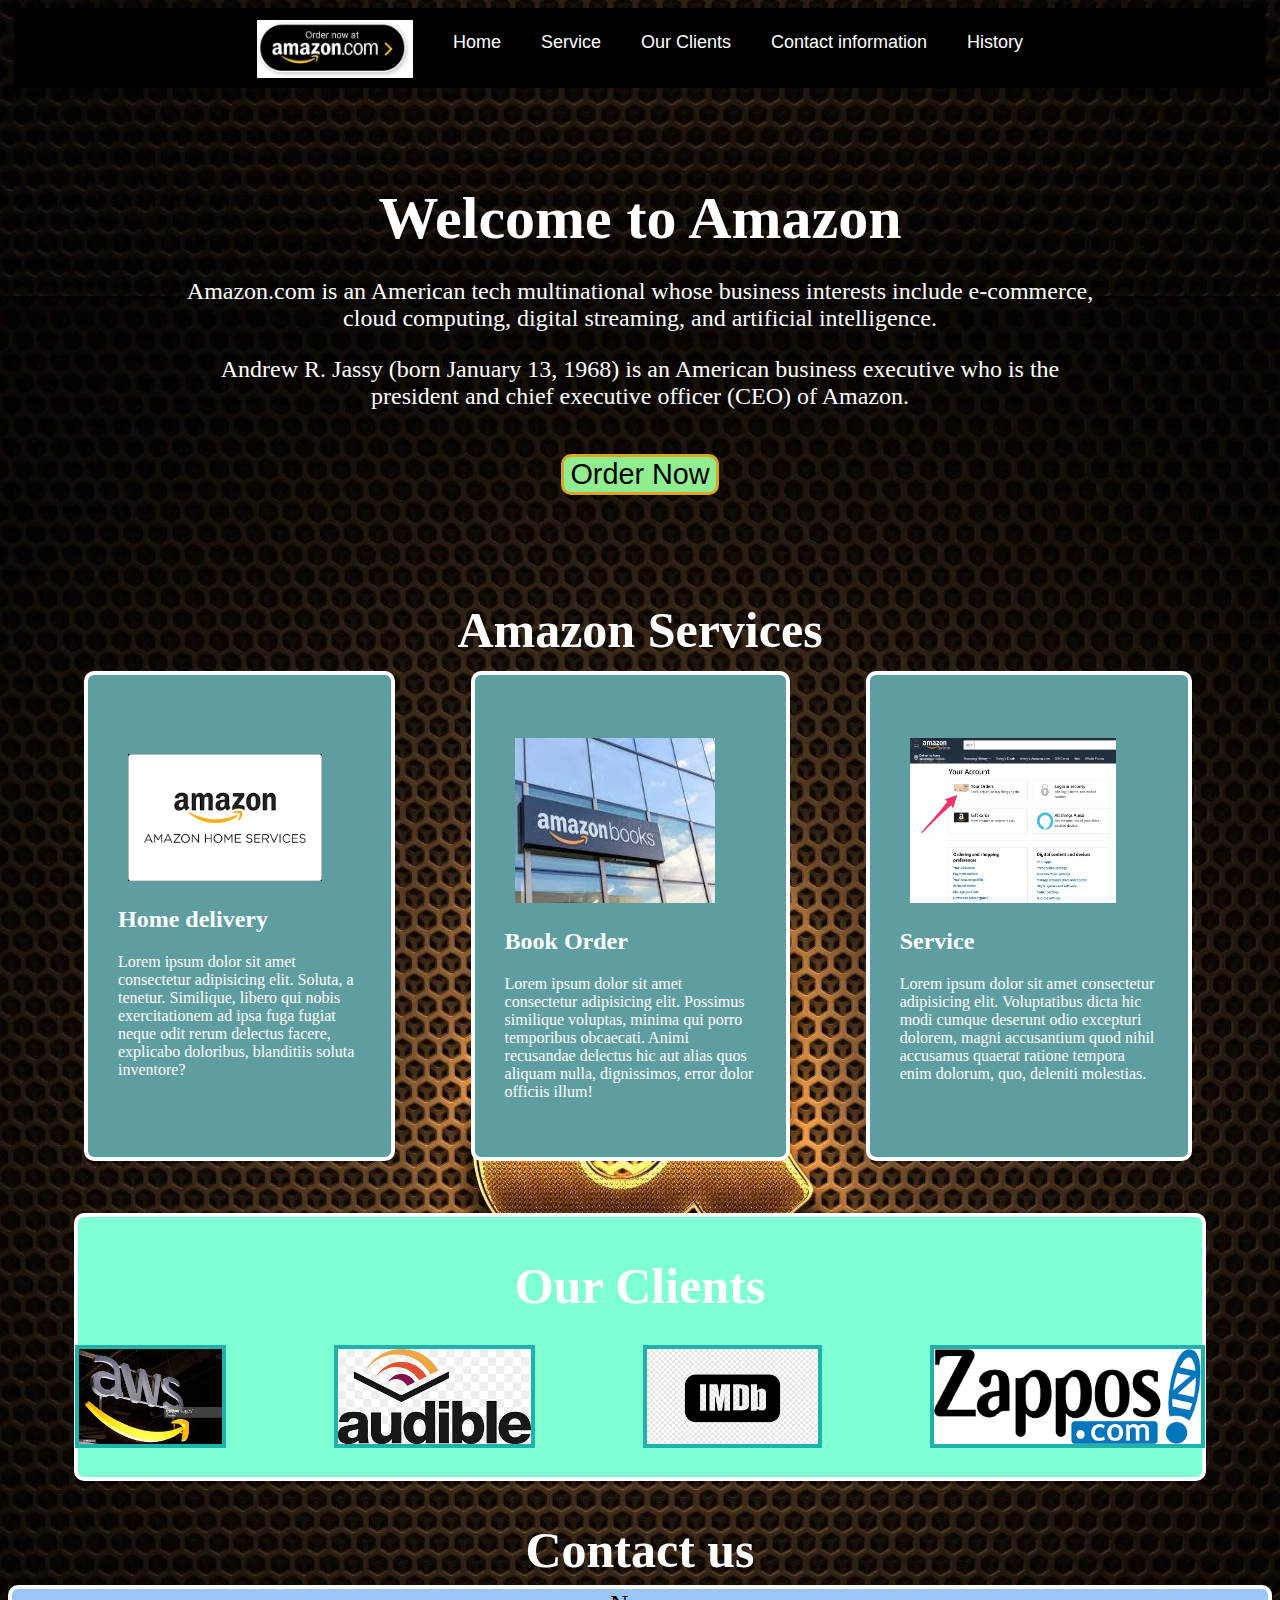
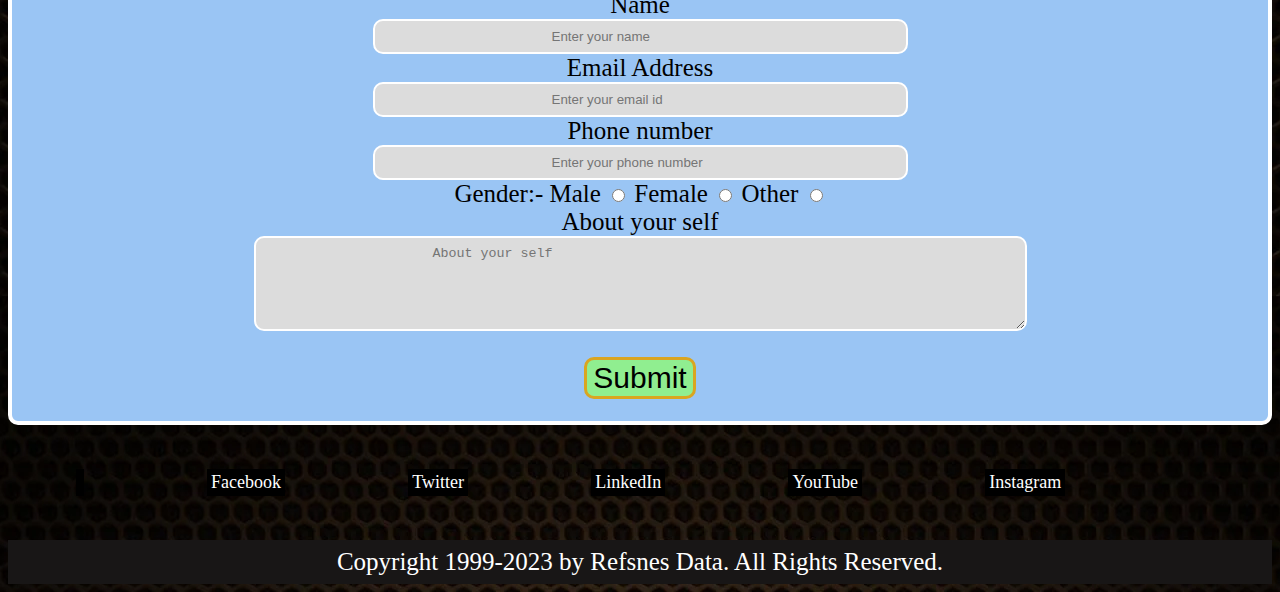
<file: index.html>
<!DOCTYPE html>
<html lang="en">
  <head>
    <meta charset="UTF-8" />
    <meta http-equiv="X-UA-Compatible" content="IE=edge" />
    <meta name="viewport" content="width=device-width, initial-scale=1.0" />
    <link rel="stylesheet" href="img.css" />
    <title>Best Amazon Service in all over india | Amazon.com</title>
  </head>
  <body>
    <nav id="navbar">
      <ul>
        <div id="logo">
          <img src="images/amozon.com.jpg" alt="Amazon.com" />
        </div>
        <li class="col"><a href="#home">Home</a></li>
        <li class="col"><a href="#service section">Service</a></li>
        <li class="col"><a href="#fruits">Our Clients</a></li>
        <li class="col"><a href="#contact">Contact information</a></li>
        <li class="col"><a href="">History</a></li>
      </ul>
    </nav>
    <section id="home">
      <h1 id="home">Welcome to Amazon</h1>
      <p>
        Amazon.com is an American tech multinational whose business interests
        include e-commerce, cloud computing, digital streaming, and artificial
        intelligence.
      </p>
      <p>
        Andrew R. Jassy (born January 13, 1968) is an American business
        executive who is the president and chief executive officer (CEO) of
        Amazon.
      </p>
      <button type="order">Order Now</button>
    </section>
    <!-- Service section start -->
    <section id="service section">
      <h1 class="primary center">Amazon Services</h1>
      <div id="services">
        <div class="box">
          <p><img src="images/home service.png" alt="" /></p>
          <h2 class="secondary center">Home delivery</h2>
          <p class="center">
            Lorem ipsum dolor sit amet consectetur adipisicing elit. Soluta, a
            tenetur. Similique, libero qui nobis exercitationem ad ipsa fuga
            fugiat neque odit rerum delectus facere, explicabo doloribus,
            blanditiis soluta inventore?
          </p>
        </div>

        <div class="box">
          <img src="images/book order.jpg" alt="" />
          <h2 class="secondary center">Book Order</h2>
          <p class="center">
            Lorem ipsum dolor sit amet consectetur adipisicing elit. Possimus
            similique voluptas, minima qui porro temporibus obcaecati. Animi
            recusandae delectus hic aut alias quos aliquam nulla, dignissimos,
            error dolor officiis illum!
          </p>
        </div>

        <div class="box">
          <img src="images/order.jpg.jpg" alt="" />
          <h2 class="secondary center">Service</h2>
          <p class="center">
            Lorem ipsum dolor sit amet consectetur adipisicing elit.
            Voluptatibus dicta hic modi cumque deserunt odio excepturi dolorem,
            magni accusantium quod nihil accusamus quaerat ratione tempora enim
            dolorum, quo, deleniti molestias.
          </p>
        </div>
      </div>
    </section>
    <!-- service section end -->

    <!-- Start our client -->

    <section id="fruits">
      <h1 id="mano">Our Clients</h1>
      <div id="banan">
        <div class="bana">
          <img src="images/img1.jpg" alt="our client" />
        </div>
        <div class="bana">
          <img src="images/img2.png" alt="our client" />
        </div>
        <div class="bana">
          <img src="images/img3.png" alt="our client" />
        </div>
        <div class="bana">
          <img src="images/img4.png" alt="our client" />
        </div>
      </div>
    </section>
      <!-- End our Client -->

      <section id="contact">
        <h1 id="us">Contact us</h1>
        <div id="contact-box">
          <form action="/amazon.html">
              <label for="name">Name</label>
              <div class="form-group"><input type="text" name="name" id="name" placeholder="Enter your name"></div>
              <label for="email">Email Address</label>
              <div class="form-group"><input type="email" name="my email" id="email" placeholder="Enter your email id"></div>
              <label for="phone">Phone number</label>
              <div class="form-group"><input type="number" name="phone" id="phone number" placeholder="Enter your phone number"></div>
              <div class="form-group"> Gender:- Male <input type="radio" name="male" id=""> Female <input type="radio" name="female" id=""> Other <input type="radio" name="other" id=""></div>
              <label for="message">About your self</label>
              <div class="form-group"><textarea name="message" id="About your self" cols="50" rows="5" placeholder="About your self"></textarea></div>
              <button type="submit">Submit</button>
            </form>
        </div>
      </section>
      <section id ="footer">
        <div class="footer-of-page black-footer">
          <div class="footer-content">
              <div class="footer-item">
                  <a href="/?home-1" class="left-logo">
                      <!-- <img src="/enUS/images/nav/logo-red-black.png" alt="" class="pic1">
                      <img src="/enUS/images/nav/logo-white-white.png" alt="" class="pic2"> -->
                  </a>
                  <a target="_blank" rel="nofollow" class="social-list" href="https://www.facebook.com/Mockplus">
                      <i class="iconfont icona-24_icon_Facebook"></i>
                      <span>Facebook</span>
                  </a>
                  <a target="_blank" rel="nofollow" class="social-list" href="https://twitter.com/Mockplus">
                      <i class="iconfont icona-24_icon_Twitter"></i>
                      <span>Twitter</span>
                  </a>
                  <a target="_blank" rel="nofollow" class="social-list" href="https://www.linkedin.com/company/mockplus">
                      <i class="iconfont icona-24_icon_LinkedIn"></i>
                      <span>LinkedIn</span>
                  </a>
                  <a target="_blank" rel="nofollow" class="social-list" href="https://www.youtube.com/c/Mockplustube">
                      <i class="iconfont icona-24_icon_YouTube"></i>
                      <span>YouTube</span>
                  </a>
                  <a target="_blank" rel="nofollow" class="social-list" href="https://www.instagram.com/mockplus_official">
                      <i class="iconfont icona-24_icon_Instagram"></i>
                      <span>Instagram</span>
                  </a>
              </div> 
        </div>
        <div class="copy">
        Copyright 1999-2023 by Refsnes Data. All Rights Reserved.<br>
        </div>
      </section>
  </body>
</html>
</file>
<file: img.css>
/* Start navigation*/
.navbar{
margin: 0px 0px;
}

#logo,img{
    height: 58px;
    margin: 1px 10px;
}

#navbar,ul{
    display: flex;
    font-family: Verdana, Geneva, Tahoma, sans-serif;
}

#navbar,ul,li{
    list-style: none;
    font-size: 1.0rem;
}
#navbar,ul,a,li{
    display: flex;
    margin: 4px 6px;
    padding:3px 4px;
    background-color: black;
    color: white;
    font-size: 18px;
    text-decoration: none;
    justify-content: left;
    justify-content: center;
}

a:hover{
    color: white;
    background-color: rgb(117, 133, 127);
    border: 2px solid lightpink;
    border-radius: 10px;
}

body{
    background-image: url(images/logo.jpg.webp);
    background-position: center;
}
/* end navigation */

/* start home section */
#home{ 
    color: white;
    text-align: center;
    margin: 0px 143px;
    padding: 46px 26px;
    justify-content: center;
    font-size: 150%;
}
#home h1{
    color: white;
    font-size: 250%;
}
button{
    color: black;
    background-color: lightgreen;
    font-size: larger;
    border: 3px solid goldenrod;
    border-radius: 10px;
    margin: 20px 30px;
    cursor: pointer;
}

button:hover{
    color: darkred;
    background-color: darkgreen;
}
/* End Home section */
/* service section start */
#services{
    display: flex;
    margin: 40px;
    color: white;

}

#services .box{
    border: 4px solid white;
    border-radius: 10px;
    padding: 62px 30px;
    margin: 6px 40px 12px 36px;
    background-color: cadetblue;

}
#services .box img{
    height: 46%;
    width: 80%;
    
}

h1{
    color: white;
    text-align: center;
    font-size: 50px;
    margin: 40px;
    height: 24px;  
}
/* End service selection */
/* start our clint */
#fruits{
    background-color: aquamarine;
    border: 4px solid white;
    border-radius: 10px;
    height: 260px;
    margin: 35px 66px 35px 66px;
}
#mano #banan{
    color: white;
    text-align: center;
    font-size: 50px;
    margin: 85px;
    height: 0px;
    background-color: darkgoldenrod;
}
.col{
    color: white;
    text-align: center;
    font-size: 30px;
}
#banan{
    display: flex;
    justify-content: center;
    align-items: center;
    margin: -30px;
}
.bana{
    padding: 34px 34px;
}

#banan img{
    height: 95px;
    margin: 20px 20px;
    border: 4px solid lightseagreen;
}
/* End our client */
/* start contact section */
#contact-box{
    color:black;
    font-size: 25px;
    text-align: center;
    align-items: center;
    padding: 2px;
    border: 4px solid white;
    border-radius: 10px;
    background-color: #9AC5F4;
    ;
}
input,textarea{
    padding: 8px 177px;
    border: 2px solid white;
    border-radius: 10px;
    background-color: gainsboro;
}
/* start contact section */
/* start footer section */
.footer{
    display: inline;
    margin: 12px 12px ;
    padding: 12px 12px;
    
}
.copy{
    background-color: rgb(24, 22, 22);
    text-align: center;
    color :white;
    font-size: 25px;
    padding: 8px;

}
.footer-item{
    display: flex;
    justify-content:space-around;
    padding: 40px 145px 40px 6px;
    ;
}
/* end footer section */
</file>
